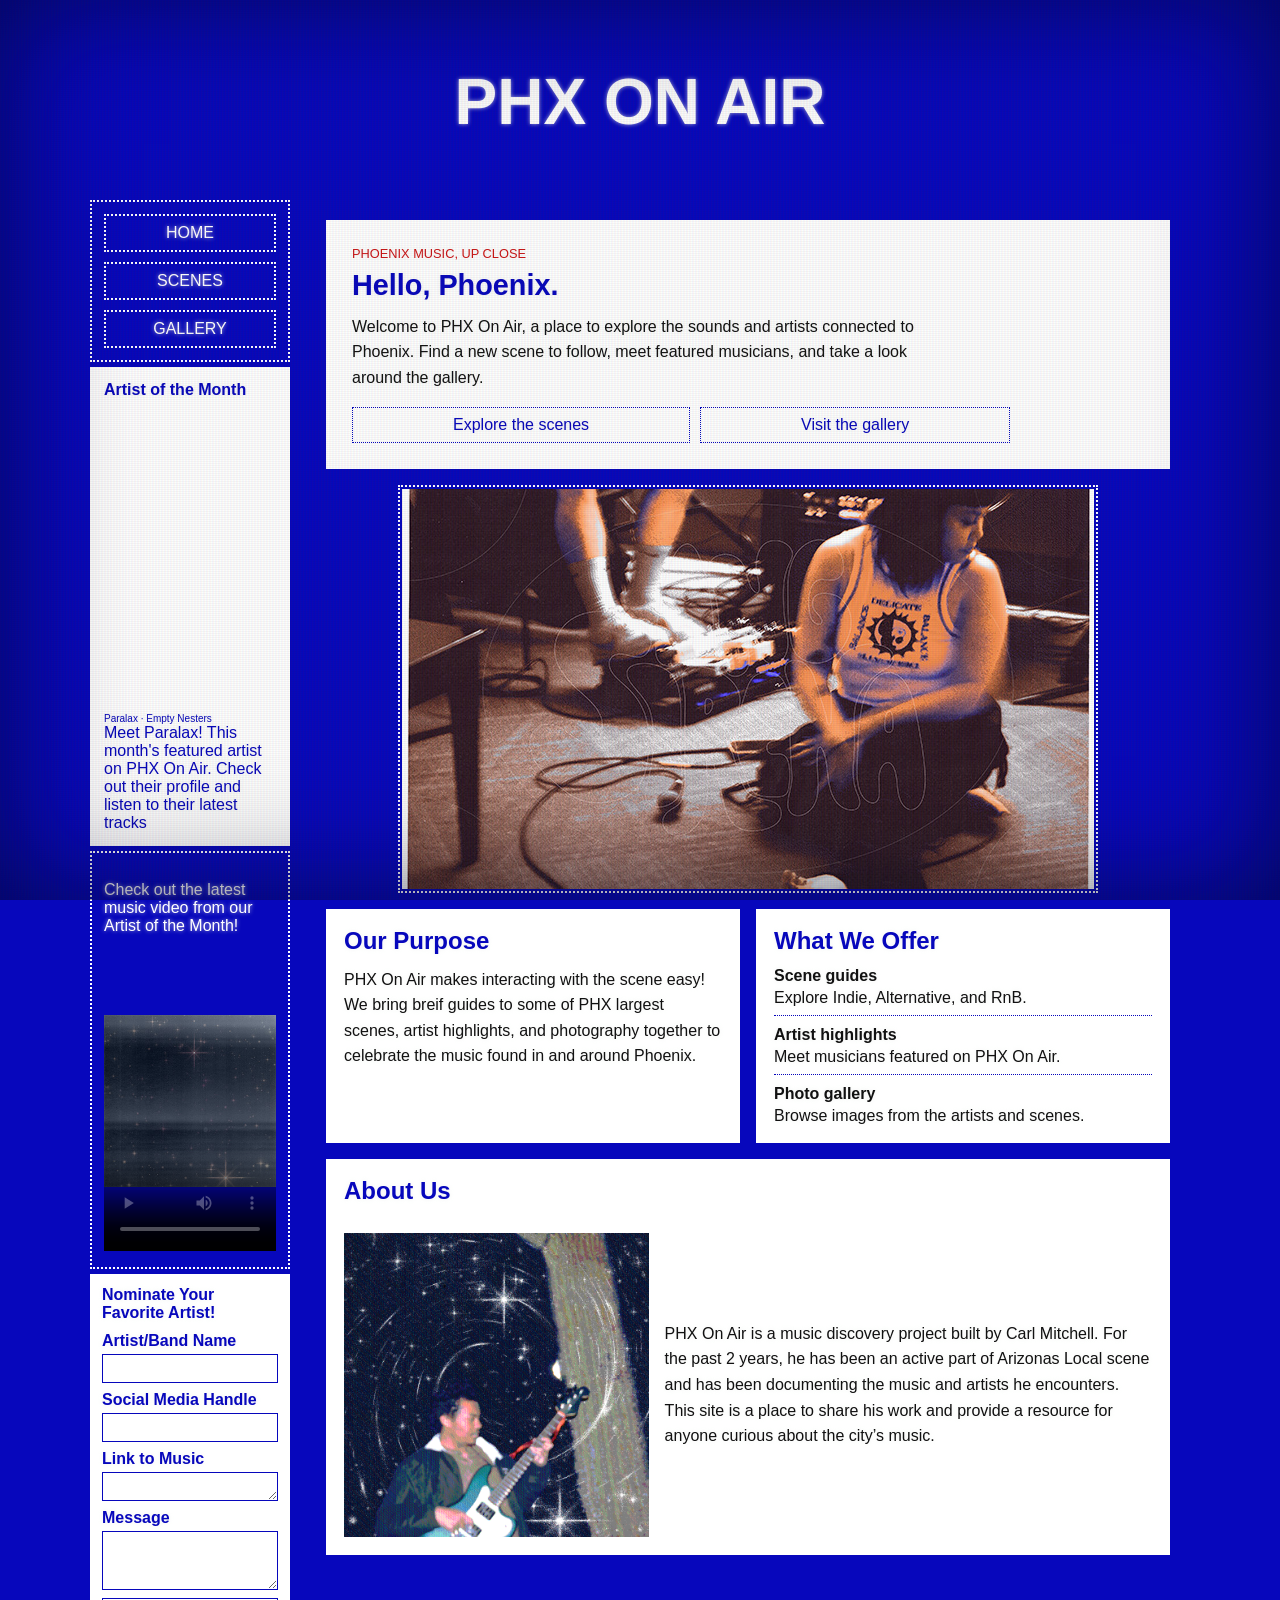
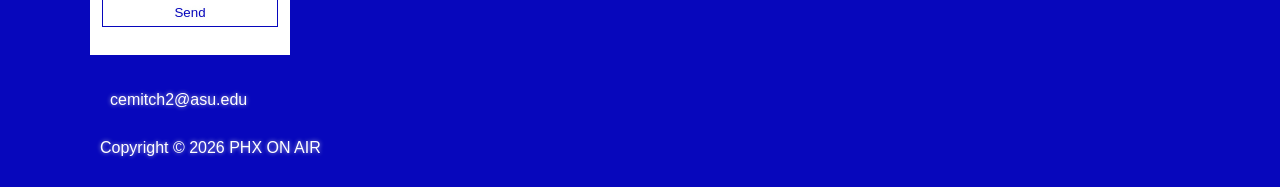
<file: index.html>
<!DOCTYPE html>

<head>
    <meta charset="UTF-8">
    <meta name="viewport" content="width=device-width, initial-scale=1.0">
    <meta name="description" content="PHX On Air is a music discovery project built by Carl Mitchell. This site is a place to share his work and provide a resource for anyone curious about the city’s music.">
    <title>PHX On Air</title>
    <link rel="stylesheet" href="final.css">
</head> 

<body>
    <div class="crt-overlay"></div>

    <div id="wrapper">
        <header>
            <h1><a href="index.html">PHX ON AIR</a></h1>
        </header>

        <aside class="sidebar">
    <section class="nav-section"> 
            <nav>
                <ul>
                    <li><a href="index.html">HOME</a></li>
                        <li class="dropdown">
                            <a>SCENES</a>
                            <ul class="dropdown-menu">
                                <li><a href="indie.html">INDIE</a></li>
                                <li><a href="alt.html">ALT</a></li>
                                <li><a href="rnb.html">RNB</a></li>
                            </ul>
                        </li>
                    <li><a href="gallery.html">GALLERY</a></li>
                </ul>
            </nav>
        </section>
        
        <section class="highlight-section">
            <h2>Artist of the Month</h2>
            <iframe width="100%" height="300" scrolling="no" frameborder="no" allow="autoplay; encrypted-media" src="https://w.soundcloud.com/player/?url=https%3A//api.soundcloud.com/tracks/soundcloud%253Atracks%253A1999813839&color=%23ff5500&auto_play=false&hide_related=false&show_comments=true&show_user=true&show_reposts=false&show_teaser=true&visual=true">
            </iframe>
            <div style="font-size: 10px; color: #cccccc;line-break: anywhere;word-break: normal;overflow: hidden;white-space: nowrap;text-overflow: ellipsis; font-family: Interstate,Lucida Grande,Lucida Sans Unicode,Lucida Sans,Garuda,Verdana,Tahoma,sans-serif;font-weight: 100;"><a href="https://soundcloud.com/paralax-897755873" title="Paralax" target="_blank" style="color: #cccccc; text-decoration: none;">Paralax</a> · <a href="https://soundcloud.com/paralax-897755873/empty-nesters" title="Empty Nesters" target="_blank" style="color: #cccccc; text-decoration: none;">Empty Nesters</a>
            </div>

            <p>Meet Paralax! This month's featured artist on PHX On Air. Check out their profile and listen to their latest tracks</p>
        </section>

        <section class="playlist-section">
            <p>Check out the latest music video from our Artist of the Month!</p>
                <video width="100%" height="300" controls poster="backsplash_2.jpg" aria-label="Artist of the Month music video">
                <source src="Sequence 01.mp4" type="video/mp4">
                Your browser does not support the video tag.
            </video>
        </section>

        <section class="form-section">
            <h2>Nominate Your Favorite Artist!</h2>
            <form id="contact-form" action="#">
                <label for="contact-name">Artist/Band Name</label>
                <input id="contact-name" name="name" type="text" required>
                <label for="contact-socialmedia">Social Media Handle</label>
                <input id="contact-socialmedia" name="socialmedia" type="text" required>
                <label for="steam-message">Link to Music</label>
                <textarea id="steam-message" name="message" rows="1" required></textarea>
                <label for="contact-message">Message</label>
                <textarea id="contact-message" name="message" rows="3" required></textarea>
                <button type="submit">Send</button>
                <p id="form-status" aria-live="polite"></p>
            </form>
        </section>
        </aside>

        <main>
            <section class="welcome-box">
                <p class="welcome-kicker">PHOENIX MUSIC, UP CLOSE</p>
                <h2>Hello, Phoenix.</h2>
                <p>Welcome to PHX On Air, a place to explore the sounds and artists connected to Phoenix. Find a new scene to follow, meet featured musicians, and take a look around the gallery.</p>
                <nav class="welcome-links" aria-label="Explore PHX On Air">
                    <a href="indie.html" id="random-scene-link">Explore the scenes</a>
                    <a href="gallery.html">Visit the gallery</a>

                </nav>
            </section>

            <div id="carousel">
                <a href="gallery.html" aria-label="Open the PHX On Air gallery">
                    <img id="slide" src="froggy1.jpeg" alt="Froggy slideshow image">
                </a>
            </div>

            <section class="statement-box">
                <h2>Our Purpose</h2>
                <p>PHX On Air makes interacting with the scene easy! We bring breif guides to some of PHX largest scenes, artist highlights, and photography together to celebrate the music found in and around Phoenix.</p>
            </section>

            <section class="offers-box">
                <h2>What We Offer</h2>
                <ul>
                    <li><strong>Scene guides</strong><span>Explore Indie, Alternative, and RnB.</span></li>
                    <li><strong>Artist highlights</strong><span>Meet musicians featured on PHX On Air.</span></li>
                    <li><strong>Photo gallery</strong><span>Browse images from the artists and scenes.</span></li>
                </ul>
            </section>

            <section class="about-box">
                <h2>About Us</h2>
                <div class="about-image-box">
                    <img src="carl2.png" alt="About PHX On Air">
                </div>
                <p>PHX On Air is a music discovery project built by Carl Mitchell. For the past 2 years, he has been an active part of Arizonas Local
                    scene and has been documenting the music and artists he encounters. This site is a place to share his work and provide a resource
                    for anyone curious about the city’s music.</p>
            </section>
        </main>

        <footer>
            <div>
                <p class="email-link"><a href="mailto:cemitch2@asu.edu">cemitch2@asu.edu</a></p>
                <p>Copyright © 2026 PHX ON AIR</p>
            </div>
        </footer>
    </div>

<script>
    document.getElementById("contact-form").addEventListener("submit", (event) => {
        event.preventDefault();
        document.getElementById("form-status").textContent =
            "This form is not connected to a message service yet.";
    });

    const scenePages = ["indie.html", "alt.html", "rnb.html"];
    document.getElementById("random-scene-link").addEventListener("click", (event) => {
        event.preventDefault();
        const randomIndex = Math.floor(Math.random() * scenePages.length);
        window.location.href = scenePages[randomIndex];
    });

    const slideImages = [
        "froggy1.jpeg",
        "angsirena.jpg",
        "vexa-1.jpg",
        "twinstar5.jpg"
    ];

    let slideIndex = 0;
    const slide = document.getElementById("slide");

    setInterval(() => {
        slideIndex = (slideIndex + 1) % slideImages.length;
        slide.src = slideImages[slideIndex];
    }, 3000);
</script>
</body>
</file>
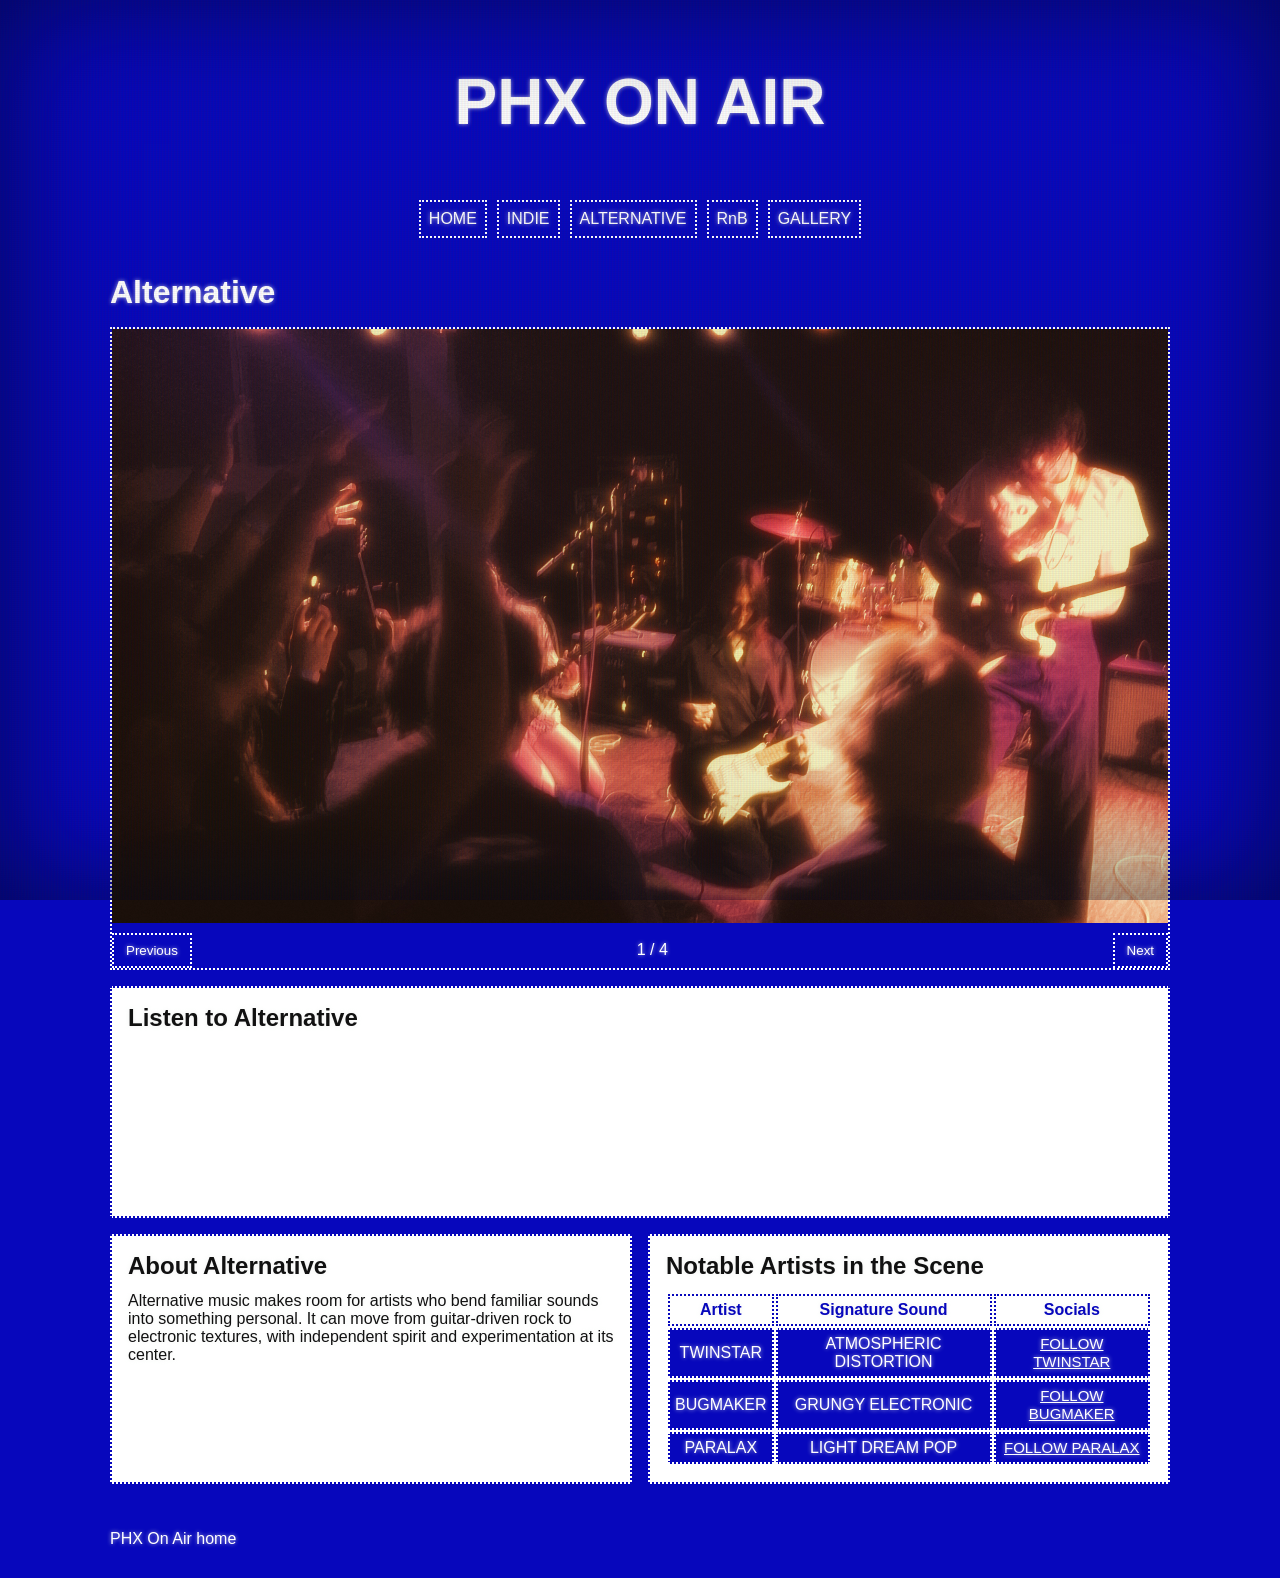
<file: alt.html>
<!DOCTYPE html>
<html lang="en">
<head>
	<meta charset="UTF-8">
	<meta name="viewport" content="width=device-width, initial-scale=1.0">
	<meta name="description" content="Discover AZ Alternative with PHX On Air built by Carl Mitchell. This site is a place to share his work and provide a resource for anyone curious about the city’s music.">
	<title>Alternative | PHX On Air</title>
	<link rel="stylesheet" href="final.css">
</head>
<body>
	<div class="crt-overlay"></div>
	<div id="wrapper" class="scene-wrapper">
		<header>
			<h1><a href="index.html">PHX ON AIR</a></h1>
		</header>
		<nav class="scene-nav" aria-label="Main navigation">
			<ul>
				<li><a href="index.html">HOME</a></li>
				<li><a href="indie.html">INDIE</a></li>
				<li><a href="alt.html">ALTERNATIVE</a></li>
				<li><a href="rnb.html">RnB</a></li>
				<li><a href="gallery.html">GALLERY</a></li>
			</ul>
		</nav>
		<main class="scene-page">
			<h1>Alternative</h1>

			<section class="scene-carousel" data-genre="Alternative" data-images="copy_1B6A0A3F-4ABA-4E84-9005-50331E61138F.JPG|copy_C26B166A-8546-42B3-B63D-F90250063D1F.JPG|froggy3.jpeg|twinstar1.jpg">
				<img src="vexa-1.jpg" alt="Alternative scene photo 1">
				<div class="carousel-controls">
					<button type="button" data-direction="previous" aria-label="Previous alternative photo">Previous</button>
					<span class="carousel-count" aria-live="polite"></span>
					<button type="button" data-direction="next" aria-label="Next alternative photo">Next</button>
				</div>
			</section>

			<section class="scene-player">
				<h2>Listen to Alternative</h2>
				 <iframe data-testid="embed-iframe" style="border-radius:12px" src="https://open.spotify.com/embed/playlist/6VzfnKLuMRUbOCFOiCfmHp?utm_source=generator&si=15314e2c047946bb" width="100%" height="152" frameBorder="0" allowfullscreen="" allow="autoplay; clipboard-write; encrypted-media; fullscreen; picture-in-picture" loading="lazy"></iframe>
			</section>
			
			<section class="scene-description">
				<h2>About Alternative</h2>
				<p>Alternative music makes room for artists who bend familiar sounds into something personal. It can move from guitar-driven rock to electronic textures, with independent spirit and experimentation at its center.</p>
			</section>

			<section class="scene-artists">
				<h2>Notable Artists in the Scene</h2>
				<table>
					<thead>
						<tr>
							<th>Artist</th>
							<th>Signature Sound</th>
							<th>Socials</th>
						</tr>
					</thead>
					<tbody>
						<tr>
							<td>Twinstar</td>
							<td>Atmospheric Distortion</td>
							<td><a href="https://www.instagram.com/ttwinstarr/?hl=en">Follow Twinstar</a></td>
						</tr>
						<tr>
							<td>Bugmaker</td>
							<td>Grungy Electronic</td>
							<td><a href="https://www.instagram.com/bugmakerband/?utm_source=ig_web_button_share_sheet">Follow Bugmaker</a></td>
						</tr>
						<tr>
							<td>Paralax</td>
							<td>Light Dream Pop</td>
							<td><a href="https://www.instagram.com/paralax.band/?utm_source=ig_web_button_share_sheet">Follow Paralax</a></td>
						</tr>
					</tbody>
				</table>
			</section>
		</main>
		<footer><p><a href="index.html">PHX On Air home</a></p></footer>
	</div>
	<script src="carousel.js"></script>
</body>
</html>
</file>
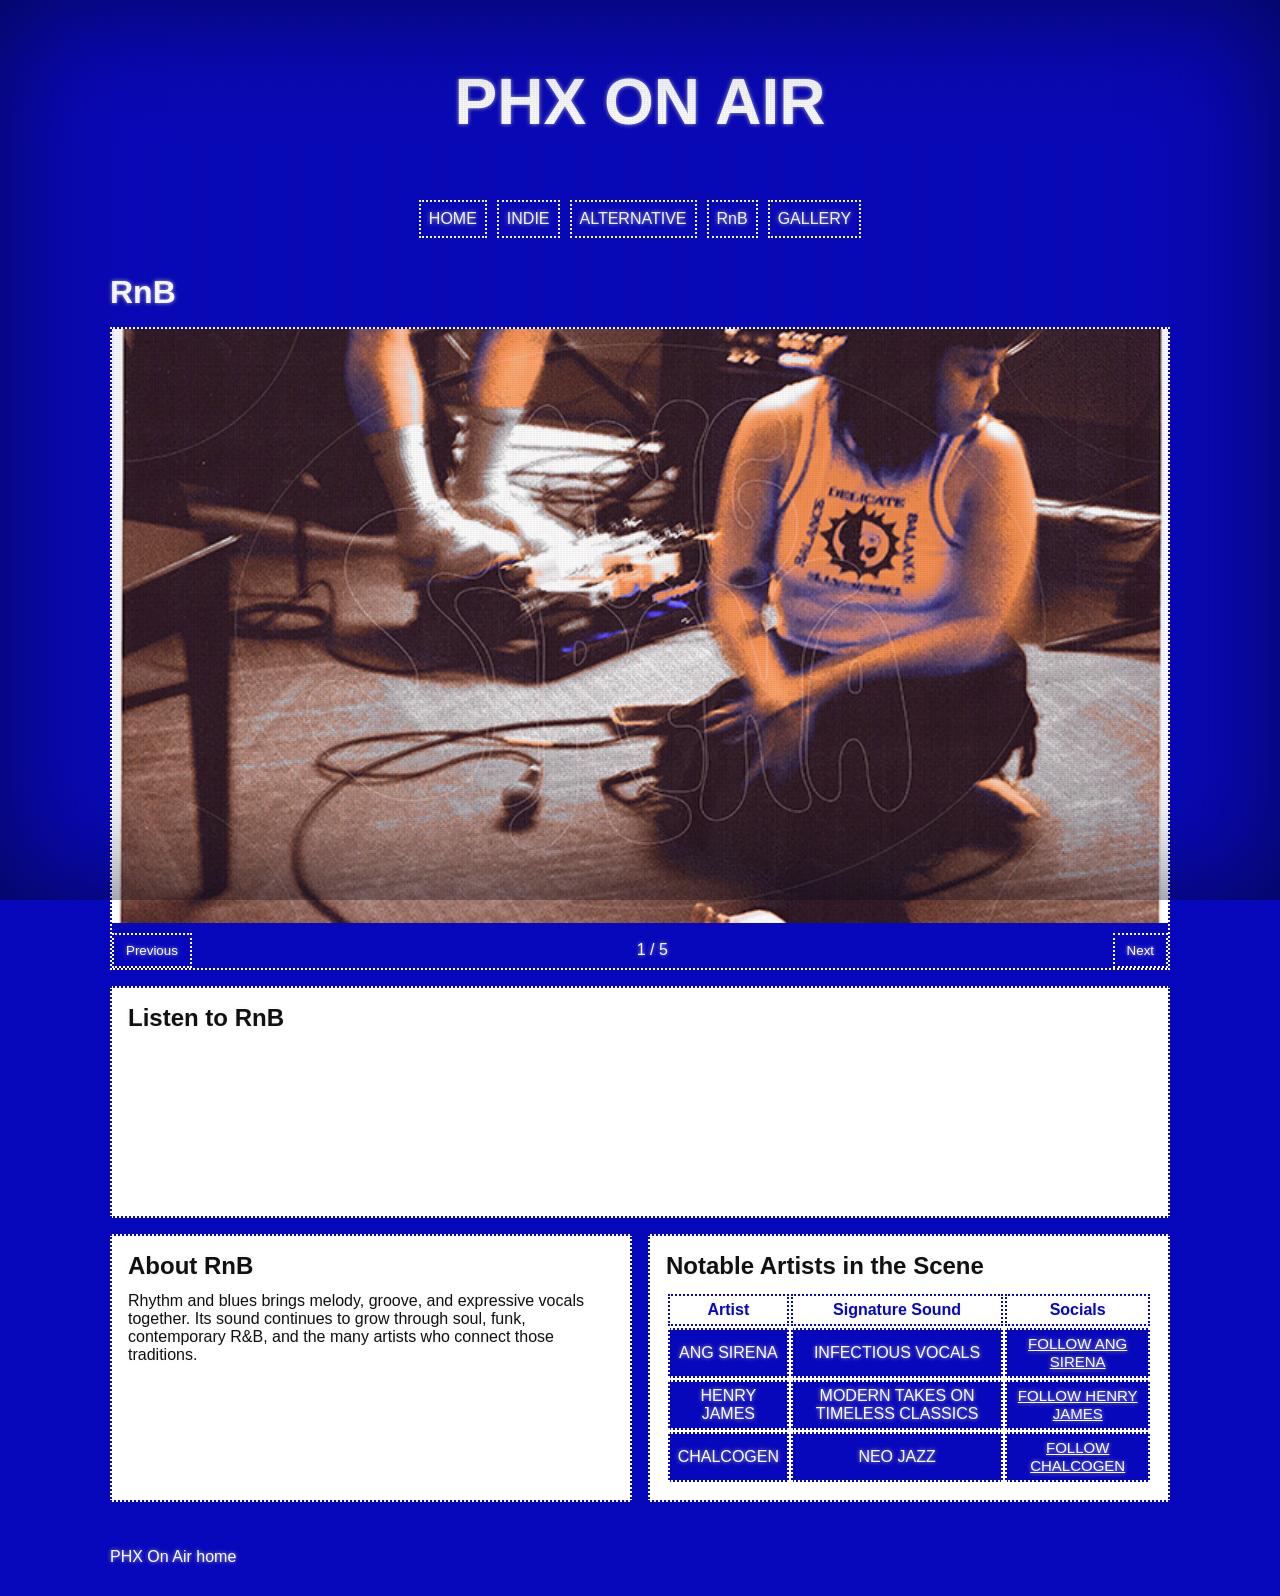
<file: rnb.html>
<!DOCTYPE html>
<html lang="en">
<head>
	<meta charset="UTF-8">
	<meta name="viewport" content="width=device-width, initial-scale=1.0">
	<meta name="description" content="Discover AZ RnB with PHX On Air built by Carl Mitchell. This site is a place to share his work and provide a resource for anyone curious about the city’s music.">
	<title>RnB | PHX On Air</title>
	<link rel="stylesheet" href="final.css">
</head>
<body>
	<div class="crt-overlay"></div>
	<div id="wrapper" class="scene-wrapper">
		<header>
			<h1><a href="index.html">PHX ON AIR</a></h1>
		</header>
		<nav class="scene-nav" aria-label="Main navigation">
			<ul>
				<li><a href="index.html">HOME</a></li>
				<li><a href="indie.html">INDIE</a></li>
				<li><a href="alt.html">ALTERNATIVE</a></li>
				<li><a href="rnb.html">RnB</a></li>
				<li><a href="gallery.html">GALLERY</a></li>
			</ul>
		</nav>
		<main class="scene-page">
			<h1>RnB</h1>
			
			<section class="scene-carousel" data-genre="RnB" data-images="angsirena.jpg|chalcogen3.jpg|chalcogen4.jpg|paralaxprom2026.tylerann.jacob-179.JPG|copy_1B6A0A3F-4ABA-4E84-9005-50331E61138F.JPG">
				<img src="twinstar1.jpg" alt="RnB scene photo 1">
				<div class="carousel-controls">
					<button type="button" data-direction="previous" aria-label="Previous RnB photo">Previous</button>
					<span class="carousel-count" aria-live="polite"></span>
					<button type="button" data-direction="next" aria-label="Next RnB photo">Next</button>
				</div>
			</section>
			
			<section class="scene-player">
				<h2>Listen to RnB</h2>
				<iframe data-testid="embed-iframe" style="border-radius:12px" src="https://open.spotify.com/embed/playlist/5HWTO2R33CprTAxNs8eoyT?utm_source=generator&si=3fc6b12c4f7b43b0" width="100%" height="152" frameBorder="0" allowfullscreen="" allow="autoplay; clipboard-write; encrypted-media; fullscreen; picture-in-picture" loading="lazy"></iframe>
			</section>
			
			<section class="scene-description">
				<h2>About RnB</h2>
				<p>Rhythm and blues brings melody, groove, and expressive vocals together. Its sound continues to grow through soul, funk, contemporary R&amp;B, and the many artists who connect those traditions.</p>
			</section>

			<section class="scene-artists">
				<h2>Notable Artists in the Scene</h2>
				<table>
					<thead>
						<tr>
							<th>Artist</th>
							<th>Signature Sound</th>
							<th>Socials</th>
						</tr>
					</thead>
					<tbody>
						<tr>
							<td>Ang Sirena</td>
							<td>Infectious Vocals</td>
							<td><a href="https://www.instagram.com/ang__sirena/">Follow Ang Sirena</a></td>
						</tr>
						<tr>
							<td>Henry James</td>
							<td>Modern Takes on Timeless Classics</td>
							<td><a href="https://www.instagram.com/henryjamesofficial/">Follow Henry James</a></td>
						</tr>
						<tr>
							<td>Chalcogen</td>
							<td>Neo Jazz</td>
							<td><a href="https://www.instagram.com/chalcogentheband/?utm_source=ig_web_button_share_sheet">Follow Chalcogen</a></td>
						</tr>
					</tbody>
				</table>
			</section>

		</main>
		<footer><p><a href="index.html">PHX On Air home</a></p></footer>
	</div>
	<script src="carousel.js"></script>
</body>
</html>
</file>
<file: final.css>
* {
  box-sizing: border-box;
  background-color: rgb(7, 7, 188);
  font-family: 'VCR OSD MONO', helvetica, monospace;
  text-shadow: 0 0 4px rgba(234, 236, 234, 0.727);
}

header {
  grid-area: header;
  padding: 2px;
  text-align: center;
  font-size: 2rem;
  color: #ffffff;
}

header:hover,
header:hover * {
  color: rgb(7, 7, 188);
  background-color: #fff;
  animation: hover-color-blink 0.6s steps(1, end) infinite;
}

header a {
  text-decoration: none;
  color: #ffffff;
}

body {
  margin: 0;
  padding: 20px;
  background-color: rgb(7, 7, 188);
}

nav ul {
  display: grid;
  gap: 10px;
  padding: 0;
  margin: 0;
  list-style: none;
}

nav ul li a {
  display: block;
  text-decoration: none;
  color: white;
  background-color: rgb(7, 7, 188);
}

nav ul li {
  padding: 8px;
  text-align: center;
  border: 2px dotted #fff;
  background-color: rgb(7, 7, 188);

}

nav ul li:hover {
  background-color: white;
}

nav ul li:not(.dropdown):hover,
nav ul li:not(.dropdown):hover > a {
  animation: hover-color-blink 0.6s steps(1, end) infinite;
}

nav ul li:hover > a {
  color: rgb(7, 7, 188);
  background-color: white;
}

main {
  display: grid;
  grid-template-columns: repeat(2, minmax(0, 1fr));
  gap: 16px;
  width: 100%;
  padding: 20px;
  grid-area: main;
}

main h2 {
  margin: 0 0 12px;
}

main p {
  margin: 0;
}

main.gallery-page {
  width: min(100%, 1000px);
  grid-column: 1 / -1;
  grid-template-columns: minmax(0, 1fr);
  margin: 0 auto;
}

/* 2. Base CRT Overlay (Scanlines & Vignette) */
.crt-overlay {
  position: fixed;
  top: 0;
  left: 0;
  width: 100vw;
  height: 100vh;
  pointer-events: none;
  z-index: 99999;
  background: 
    linear-gradient(rgba(16, 16, 18, 0) 60%, rgba(0, 0, 0, 0.03) 60%),
    linear-gradient(90deg, rgba(255, 0, 0, 0.05), rgba(0, 255, 0, 0.02), rgba(0, 0, 255, 0.05));
  background-size: 100% 2px, 3px 100%;
  box-shadow: inset 0 0 120px rgba(0, 7, 27, 0.63);
  animation: crt-flicker 0.2s infinite;
}

/* Animations */
@keyframes crt-flicker {
  0% { opacity: 0.96; }
  50% { opacity: 1; }
  100% { opacity: 0.99; }
}

@keyframes hover-color-blink {
  0%, 49% {
    color: #fff;
    background-color: rgb(7, 7, 188);
    border-color: #fff;
  }
  50%, 100% {
    color: rgb(7, 7, 188);
    background-color: #fff;
    border-color: rgb(7, 7, 188);
  }
}

.welcome-box,
.statement-box,
.offers-box,
.about-box{
  padding: 16px;
  color: rgb(7, 7, 188);
  background-color: #fff;
  border: 2px dotted white;
}

.welcome-box {
  grid-column: 1 / -1;
  padding: 24px;
}

.scene-artists th {
  padding: 5px;
  color: rgb(7, 7, 188);
  background-color: #fff;
  border: 2px dotted rgb(7, 7, 188);
}

.scene-artists td {
  padding: 5px;
  color: #fff;
  border: 2px dotted #fff;
  text-align: center;
  text-transform: uppercase;
}

.scene-artists a {
  color: #fff;
  text-align: center;
  font-size: 15px;
}

.welcome-kicker {
  margin: 0 0 8px;
  color: rgb(204, 21, 21);
  background-color: #fff;
  font-size: 0.8rem;
}

.welcome-box h2 {
  color: rgb(7, 7, 188);
  background-color: #fff;
  font-size: 1.8rem;
}

.welcome-box > p:not(.welcome-kicker) {
  max-width: 68ch;
  color: #111;
  background-color: #fff;
  line-height: 1.6;
}

.welcome-links {
  display: flex;
  flex-wrap: wrap;
  gap: 10px;
  margin-top: 16px;
  background-color: #fff;
}

.welcome-links a, #random-scene-link a{
  padding: 8px 100px;
  color: rgb(7, 7, 188);
  background-color: #fff;
  border: 1px dotted rgb(7, 7, 188);
  text-decoration: none;
}

.welcome-links a:hover,
.welcome-links a:focus-visible {
  color: #fff;
  background-color: rgb(7, 7, 188);
  animation: hover-color-blink 0.6s steps(1, end) infinite;
}

.statement-box,
.offers-box {
  min-height: 180px;
}

.about-box {
  grid-column: 1 / -1;
  display: grid;
  grid-template-columns: minmax(180px, 1fr) 1.6fr;
  align-items: center;
  gap: 16px;
}

.about-box h2 {
  grid-column: 1 / -1;
  color: rgb(7, 7, 188);
  background-color: #fff;
}

.statement-box h2,
.offers-box h2 {
  color: rgb(7, 7, 188);
  background-color: #fff;
}

.statement-box p {
  color: #111;
  background-color: #fff;
  line-height: 1.6;
}

.offers-box ul {
  display: grid;
  gap: 10px;
  margin: 0;
  padding: 0;
  background-color: #fff;
  list-style: none;
}

.offers-box li {
  display: grid;
  gap: 4px;
  padding-bottom: 8px;
  color: #111;
  background-color: #fff;
  border-bottom: 1px dotted rgb(7, 7, 188);
}

.offers-box li:last-child {
  padding-bottom: 0;
  border-bottom: 0;
}

.offers-box li strong,
.offers-box li span {
  color: #111;
  background-color: #fff;
}

.about-box > p {
  color: #111;
  background-color: #fff;
  line-height: 1.6;
}


.about-image-box img {
  display: block;
  width: 100%;
  height: 100%;
  object-fit: cover;
}

footer{
  grid-area: footer;
  text-align: justify;
}

footer p,footer p a {
  margin: 0;
  padding: 10px;
  background-color: rgb(7, 7, 188);
  color: white;
  text-decoration: none;
}

footer p:hover,footer p a:hover {
  background-color: white;
  color: rgb(7, 7, 188);
  animation: hover-color-blink 0.6s steps(1, end) infinite;
}

.email-link a {
  display: inline-block;
  color: #fff;
  background-color: rgb(7, 7, 188);
  text-decoration: none;
}

.email-link:hover,
.email-link:hover a,
.email-link:focus-within,
.email-link:focus-within a {
  animation: hover-color-blink 0.6s steps(1, end) infinite;
}

.sidebar {
  grid-area: sidebar;
  display: grid;
  align-content: start;
  gap: 5px;
}

.sidebar > section {
  padding: 12px;
  color: #fff;
  background-color: rgb(7, 7, 188);
  border: 2px dotted #fff;
}

.sidebar > section h2 {
  margin: 0 0 10px;
  font-size: 1rem;
}

.form-section label {
  display: block;
  margin: 8px 0 4px;
}

.playlist-section audio,
.form-section input,
.form-section textarea,
.form-section button {
  display: block;
  width: 100%;
  max-width: 100%;
  margin-bottom: 8px;
}

.form-section input,
.form-section textarea,
.form-section button {
  padding: 6px;
  border: 1px solid rgb(7, 7, 188);
}

.playlist-section audio {
  height: 36px;
}

.sidebar > section.highlight-section,
.highlight-section > * {
  color: rgb(7, 7, 188);
  background-color: white;
}

.highlight-section div,
.highlight-section div a {
  color: rgb(7, 7, 188) !important;
  background-color: white !important;
}

.sidebar > section.playlist-section,
.playlist-section > * {
  color: #fff;
  background-color: transparent;
}

.sidebar > section.form-section {
  color: rgb(7, 7, 188);
  background-color: #fff;
  border: 0;
}

.form-section * {
  color: rgb(7, 7, 188);
  background-color: transparent;
}

.form-section > * {
  font-weight: bold;
}

.highlight-section img {
  display: block;
  width: 72px;
  height: 72px;
  margin-bottom: 8px;
  object-fit: cover;
}

.highlight-section p {
  margin: 0;
}

.nav-section nav ul li.dropdown {
  position: relative;
}

.nav-section nav ul li.dropdown:hover,
.nav-section nav ul li.dropdown:focus-within {
  color: #fff;
  background-color: red;
  animation: none;
}

.nav-section nav ul li.dropdown:hover > a,
.nav-section nav ul li.dropdown:focus-within > a {
  color: #fff;
  background-color: red;
  animation: none;
}

.nav-section nav ul .dropdown-menu {
  display: none;
  background-color: transparent;
  flex-direction: row;
  width: max-content;
  position: absolute;
  z-index: 10;
  top: 0;
  left: 100%;
  min-width: 180px;
  gap: 6px;
  padding: 0;
  margin: 0;
}

.nav-section nav ul .dropdown:hover > .dropdown-menu,
.nav-section nav ul .dropdown:focus-within > .dropdown-menu {
  display: flex;
}

.nav-section nav ul .dropdown-menu li:hover,
.nav-section nav ul .dropdown-menu li:hover > a {
  animation: hover-color-blink 0.6s steps(1, end) infinite;
}

.scene-nav {
  grid-area: nav;
}

.scene-nav > ul {
  display: flex;
  justify-content: center;
  gap: 10px;
}

.scene-nav ul li.dropdown {
  position: relative;
}

.scene-nav ul .dropdown-menu {
  display: none;
  position: absolute;
  z-index: 10;
  top: 100%;
  left: 0;
  min-width: 180px;
  gap: 6px;
  padding: 0;
  margin: 0;
}

.scene-nav ul .dropdown:hover > .dropdown-menu,
.scene-nav ul .dropdown:focus-within > .dropdown-menu {
  display: grid;
}

#wrapper {
  display: grid;
  width: min(90%, 1100px);
  margin: 0 auto;
  gap: 16px;
  align-items: start;
  background-color: transparent;
  grid-template-columns: 200px minmax(0, 1fr);
  grid-template-areas:
    "header header"
    "sidebar main"
    "footer footer";
}

#wrapper.scene-wrapper {
  grid-template-columns: minmax(0, 1fr);
  grid-template-areas:
    "header"
    "nav"
    "main"
    "footer";
}

.gallery-wrapper {
  grid-template-columns: minmax(0, 1fr);
  grid-template-areas:
    "header"
    "main"
    "footer";
}

#carousel {
  grid-column: 1 / -1;
  width: 100%;
  max-width: 700px;
  overflow: hidden;
  justify-self: center;
  border: 2px dotted #fff;
}

#carousel img {
  display: block;
  width: 100%;
  height: 400px;
  object-fit: cover;
}

#carousel a {
  display: block;
  border: 2px solid rgb(7, 7, 188);
}

#carousel a:hover,
#carousel a:focus-visible {
  animation: hover-color-blink 0.6s steps(1, end) infinite;
}

#carousel a:hover img,
#carousel a:focus-visible img {
  animation: hover-color-blink 0.6s steps(1, end) infinite;
}

.scene-page,
.gallery-page {
  align-content: start;
}

.scene-page > h1,
.scene-carousel,
.scene-player,
.gallery-page > h1 {
  grid-column: 1 / -1;
}

.scene-page > h1,
.gallery-page > h1 {
  margin: 0;
  color: #fff;
}

.scene-description,
.scene-artists,
.scene-player,
.gallery-grid figure {
  margin: 0;
  padding: 16px;
  color: #111;
  background-color: #fff;
  border: 2px dotted rgb(7, 7, 188);
}

.scene-description > *,
.scene-artists > *,
.scene-player > *,
.gallery-grid figcaption {
  color: #111;
  background-color: #fff;
}

.scene-description p {
  margin: 0;
}

.scene-artists ul {
  margin: 0;
  padding-left: 22px;
}

.scene-artists li {
  margin: 6px 0;
}

.scene-carousel {
  position: relative;
  width: 100%;
  overflow: hidden;
  border: 2px dotted #fff;
}

.scene-carousel img {
  display: block;
  width: 100%;
  aspect-ratio: 16 / 9;
  object-fit: cover;
}

.carousel-controls {
  display: flex;
  justify-content: space-between;
  gap: 12px;
  padding-top: 10px;
}

.carousel-controls button {
  padding: 8px 12px;
  color: #fff;
  background-color: rgb(7, 7, 188);
  border: 2px dotted #fff;
  cursor: pointer;
}

.carousel-controls button:hover,
.carousel-controls button:focus-visible {
  color: rgb(7, 7, 188);
  background-color: #fff;
  animation: hover-color-blink 0.6s steps(1, end) infinite;
}

@media (prefers-reduced-motion: reduce) {
  header:hover,
  header:hover *,
  nav ul li:not(.dropdown):hover,
  nav ul li:not(.dropdown):hover > a,
  .welcome-links a:hover,
  .welcome-links a:focus-visible,
  .welcome-box:hover,
  .welcome-box:hover *,
  .statement-box:hover,
  .statement-box:hover *,
  .offers-box:hover,
  .offers-box:hover *,
  .about-box:hover,
  .about-box:hover *,
  footer p:hover,
  #carousel a:hover,
  #carousel a:focus-visible,
  #carousel a:hover img,
  #carousel a:focus-visible img,
  .carousel-controls button:hover,
  .carousel-controls button:focus-visible {
    animation: none;
  }

  .nav-section nav ul .dropdown-menu li:hover,
  .nav-section nav ul .dropdown-menu li:hover > a {
    animation: none;
  }
}

.carousel-count {
  align-self: center;
  color: #fff;
  background-color: rgb(7, 7, 188);
}

.scene-player audio {
  display: block;
  width: 100%;
}

.scene-player p {
  margin: 8px 0 0;
  color: #333;
}

.gallery-grid {
  display: grid;
  grid-column: 1 / -1;
  grid-template-columns: repeat(3, minmax(0, 1fr));
  gap: 16px;
}

.gallery-grid figure {
  padding: 8px;
}

.gallery-grid img {
  display: block;
  width: 100%;
  aspect-ratio: 4 / 3;
  object-fit: cover;
}

.gallery-grid figcaption {
  padding-top: 8px;
  color: #111;
  background-color: #fff;
}

@media (max-width: 700px) {
  #wrapper {
    grid-template-columns: minmax(0, 1fr);
    grid-template-areas:
      "header"
      "sidebar"
      "main"
      "footer";
  }

  #wrapper.scene-wrapper {
    grid-template-areas:
      "header"
      "nav"
      "main"
      "footer";
  }

  .scene-nav > ul {
    flex-wrap: wrap;
  }

  main {
    grid-template-columns: minmax(0, 1fr);
  }

  .about-box {
    grid-template-columns: minmax(0, 1fr);
  }

  .about-box h2 {
    grid-column: auto;
  }

  .scene-page,
  .gallery-page {
    grid-template-columns: minmax(0, 1fr);
  }

  .gallery-wrapper {
    grid-template-areas:
      "header"
      "main"
      "footer";
  }

  .gallery-grid {
    grid-template-columns: repeat(2, minmax(0, 1fr));
  }
}

@media (max-width: 420px) {
  .gallery-grid {
    grid-template-columns: minmax(0, 1fr);
  }
}
</file>
